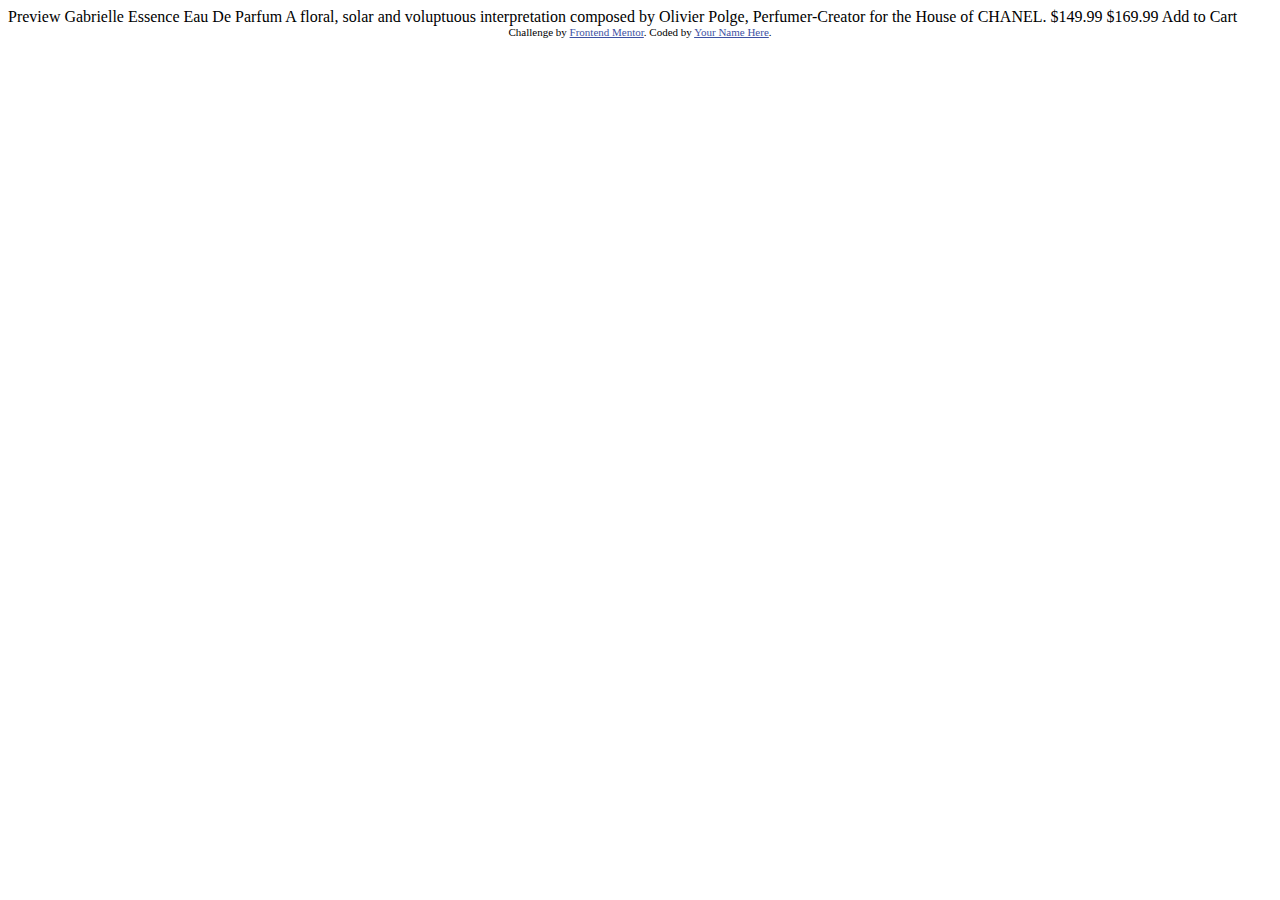
<file: FrontEndMentor/index.html>
<!DOCTYPE html>
<html lang="en">
<head>
  <meta charset="UTF-8">
  <meta name="viewport" content="width=device-width, initial-scale=1.0"> <!-- displays site properly based on user's device -->

  <link rel="icon" type="image/png" sizes="32x32" href="./images/favicon-32x32.png">
  
  <title>Frontend Mentor | Product preview card component</title>

  <!-- Feel free to remove these styles or customise in your own stylesheet 👍 -->
  <style>
    .attribution { font-size: 11px; text-align: center; }
    .attribution a { color: hsl(228, 45%, 44%); }
  </style>
</head>
<body>

  Preview

  Gabrielle Essence Eau De Parfum

  A floral, solar and voluptuous interpretation composed by Olivier Polge, 
  Perfumer-Creator for the House of CHANEL.

  $149.99
  $169.99

  Add to Cart
  
  <div class="attribution">
    Challenge by <a href="https://www.frontendmentor.io?ref=challenge" target="_blank">Frontend Mentor</a>. 
    Coded by <a href="#">Your Name Here</a>.
  </div>
</body>
</html>
</file>
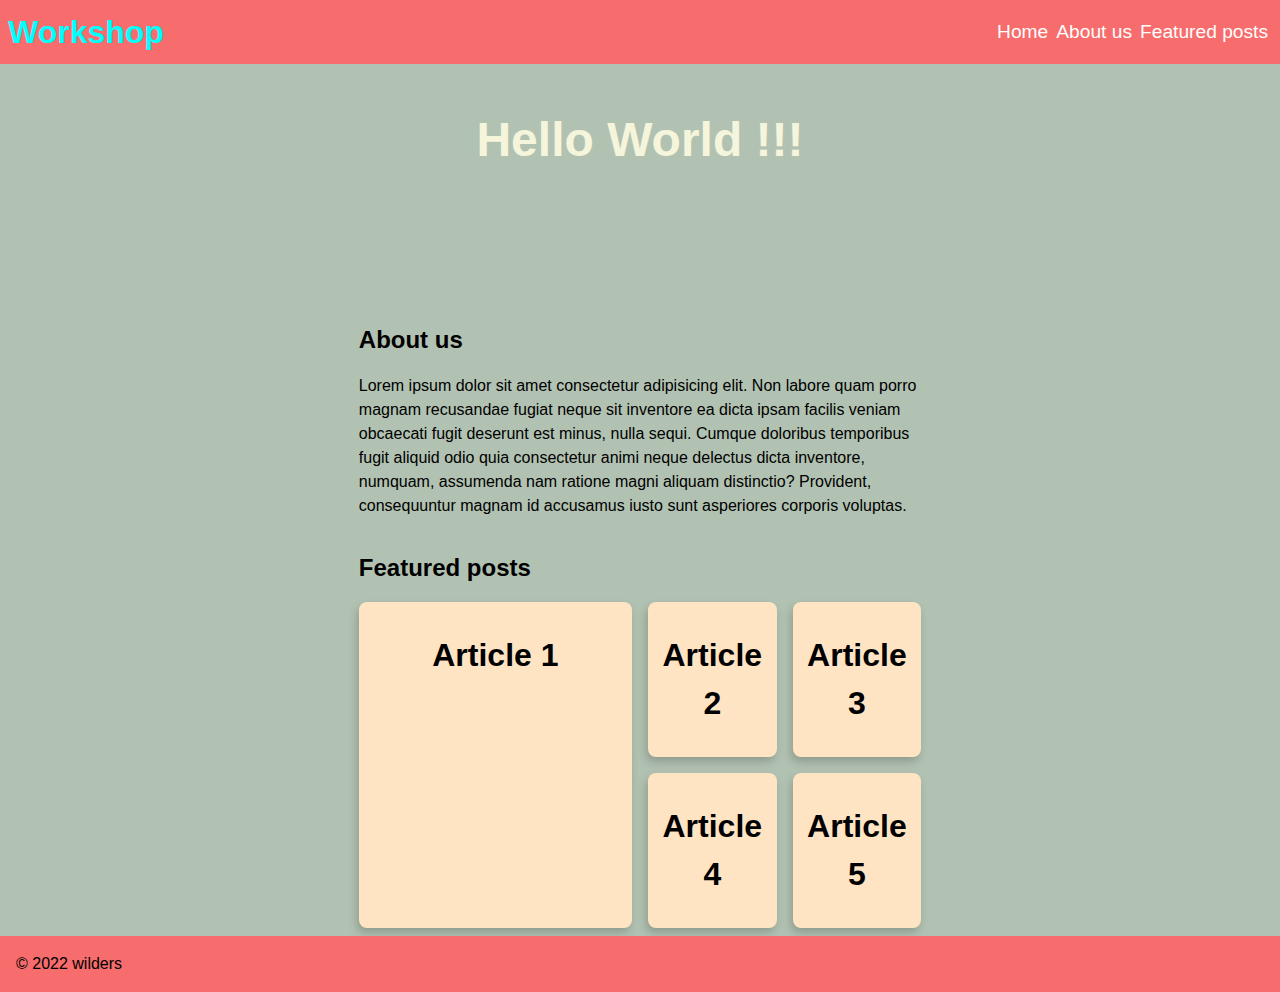
<file: Workshop/WS CSS responsive/index.html>
<!DOCTYPE html>
<html lang="en">

<head>
    <meta charset="UTF-8">
    <meta http-equiv="X-UA-Compatible" content="IE=edge">
    <meta name="viewport" content="width=device-width, initial-scale=1.0">
    <title>Workshop HTML/CSS Basics</title>
    <link rel="stylesheet" href="style.css">
</head>

<body>
    <nav>
        <h1 id="workshop">Workshop</h1>
        <ul>
            <li><a href="#workshop">Home</a></li>
            <li><a href="#about-us">About us</a></li>
            <li><a href="#featured-posts">Featured posts</a></li>
        </ul>
    </nav>
    <header>
        <h1>Hello World !!!</h1>
    </header>
    <main id="main">
        <section id="about-us">
            <h2>About us</h2>
            <p>
                Lorem ipsum dolor sit amet consectetur adipisicing elit. Non labore quam porro magnam recusandae fugiat
                neque sit inventore ea dicta ipsam facilis veniam obcaecati fugit deserunt est minus, nulla sequi.
                Cumque doloribus temporibus fugit aliquid odio quia consectetur animi neque delectus dicta inventore,
                numquam, assumenda nam ratione magni aliquam distinctio? Provident, consequuntur magnam id accusamus
                iusto sunt asperiores corporis voluptas.
            </p>
        </section>
        <section>
            <h2>Featured posts</h2>
        </section>
        
        <section class="featured-posts">            
            <article>
                <h1>Article 1</h1>
            </article>
            <article>
                <h1>Article 2</h1>
            </article>
            <article>
                <h1>Article 3</h1>
            </article>
            <article>
                <h1>Article 4</h1>
            </article>
            <article>
                <h1>Article 5</h1>
            </article>
           <!--  <article>
                <h1>Article 6</h1>
            </article>
            <article>
                <h1>Article 7</h1>
            </article>
            <article>
                <h1>Article 8</h1>
            </article> -->
        
        </section>
    </main>
    <footer>
        © 2022 wilders
    </footer>
</body>

</html>
</file>
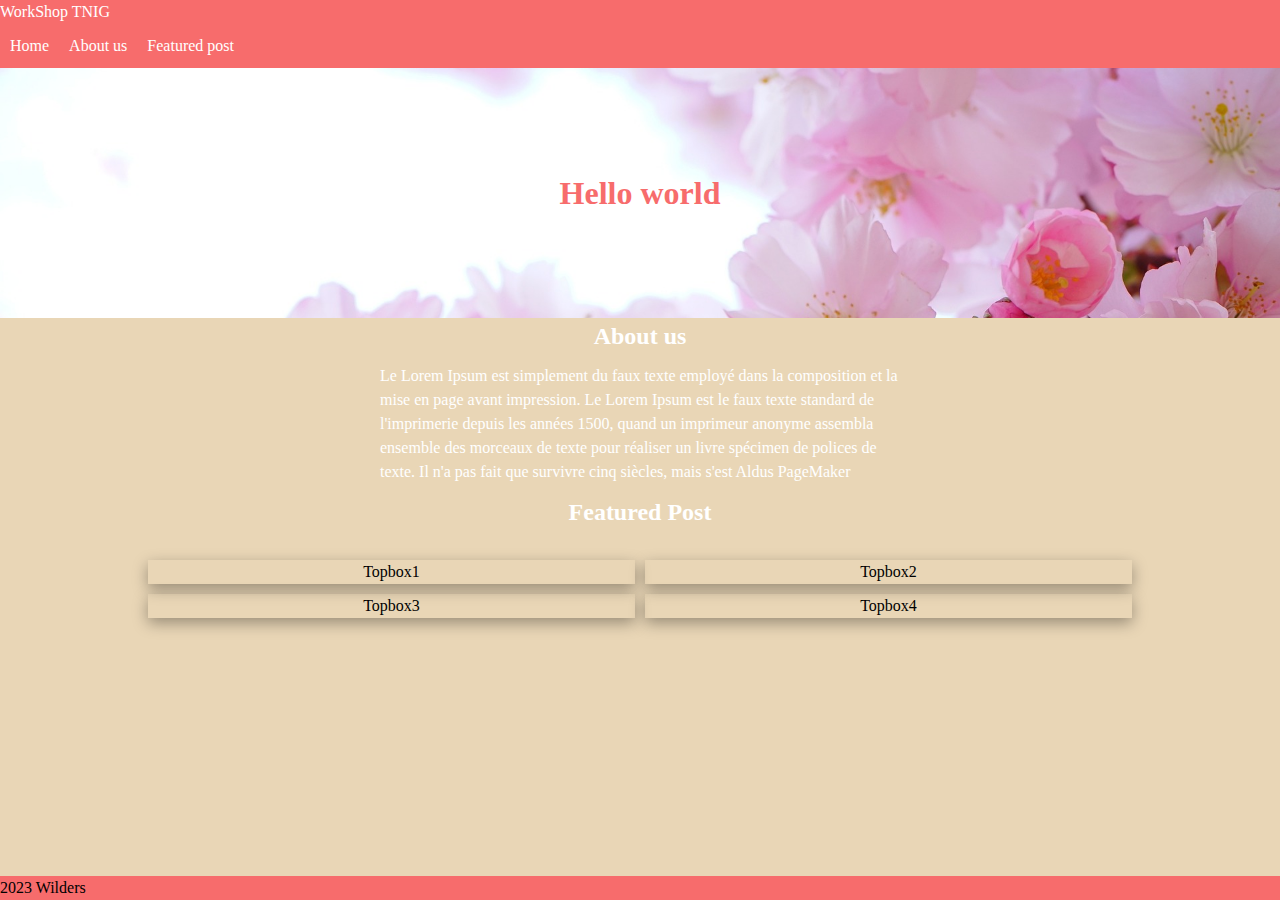
<file: Workshop/WS CSS/index.html>
<!DOCTYPE html>
<html lang="en">
<head>
    <meta charset="UTF-8">
    <meta http-equiv="X-UA-Compatible" content="IE=edge">
    <meta name="viewport" content="width=device-width, initial-scale=1.0">
    <link rel="stylesheet" href="style.css">
    <title>CSS Workshop TNIG</title>
</head>
<body>
    <nav>
        <p class="workshop">WorkShop TNIG</p>
       <ul>
        <li><a href="#">Home</a></li>
        <li><a href="#">About us</a></li>
        <li><a href="#">Featured post</a></li>
    </ul>
    </nav>  
    <header>
        <h1>Hello world</h1> 
    </header>
    
    <main>

        <h2>About us</h2>
        <p class="about">Le Lorem Ipsum est simplement du faux texte employé dans
             la composition et la mise en page avant impression.
              Le Lorem Ipsum est le faux texte standard de
               l'imprimerie depuis les années 1500, quand un imprimeur
                anonyme assembla ensemble des morceaux de texte pour
                 réaliser un livre spécimen de polices de texte. Il 
                 n'a pas fait que survivre cinq siècles, mais s'est 
                
                  Aldus PageMaker</p>
        <h2>Featured Post</h2>
        <div class="featuredPost">
            <!-- <h2>Featured Post</h2> -->
            <div class="box">Topbox1</div>
            <div class="box">Topbox2</div>
            <div class="box">Topbox3</div>
            <div class="box">Topbox4</div>
        </div>
    </main>
    <footer>2023 Wilders</footer>
</body>
</html>
</file>
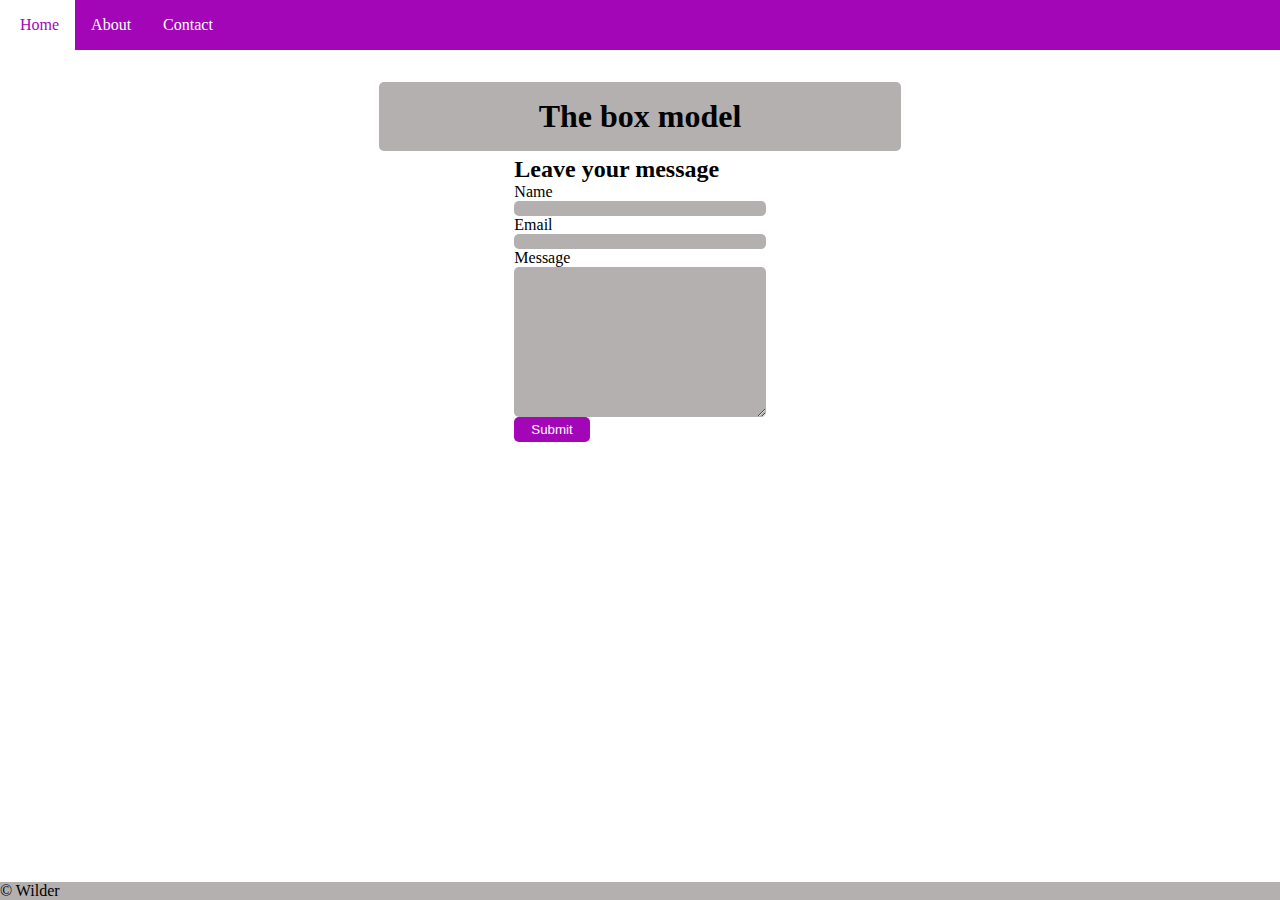
<file: quests/CSS/boxmodel/boxmodel.html>
<!DOCTYPE html>
<html lang="en">
<head>
    <meta charset="UTF-8">
    <meta http-equiv="X-UA-Compatible" content="IE=edge">
    <meta name="viewport" content="width=device-width, initial-scale=1.0">
    <title>The box model</title>
    <link rel="stylesheet" href="style.css">
</head>
<body>
    <nav>
        <ul>
            <li><a class="active" href="#">Home</a></li>
            <li><a href="#">About</a></li>
            <li><a href="#">Contact</a></li>
        </ul>
    </nav>
    <main>
        <h1>The box model</h1>
        <form class="contactForm">
            <h2>Leave your message</h2>
            <div class="textbox">
                <label for="name">Name</label>
                <input type="text" id="name">
            </div>
            <div class="textbox">
                <label for="email">Email</label>
                <input type="email" id="email">
            </div>
            <div class="textbox">
                <label for="message">Message</label>
                <textarea id="message" rows="10"></textarea>
            </div>
            <button type="submit">Submit</button>
        </form>
    </main>
    <footer>&copy; Wilder</footer>
</body>
</html>
</file>
<file: Workshop/WS CSS responsive/style.css>
:root{
    --grid-width: 20/* calc(100%/4) */;
}

* {
    box-sizing: border-box;
}

body {
    display: flex;
    flex-direction: column;
    margin: 0;
    line-height: 1.5;
    font-family: Verdana, Geneva, Tahoma, sans-serif;
    background-color: #b2c2b2;
    min-height: 100vh;
}

/* navigation */
nav {
    display: flex;
    padding: .5rem;
    background-color: #f76c6c;
    color: white;
}

nav h1 {
    display: flex;
    width: 50%;
    flex-direction: column;
    color: aqua;
    font-size: clamp(1rem, -1.5rem + 12vw, 2rem);
    

}

nav h1,
nav ul {
    margin: 0;
}

nav>ul {
    display: flex;
    flex-direction: column;
    align-items: flex-end;
    padding: 0;
    width: 100%;
    /* margin-right: 1rem; */
    list-style: none;
    font-size: clamp(1rem, -1.5rem + 12vw, 1.2rem);
}

nav>ul>li {
    display: flex;
}

nav>ul>li>a {
    padding: .25rem;
    text-decoration: none;
    color: #fff;
}

/* header */
header {
    text-align: center;
    min-height: 250px;
    background-image: url("https://picsum.photos/id/1074/1920/600");
    background-repeat: no-repeat;
    background-size: cover;
    background-position: top;
    color: #fff;
    padding: .5rem;
}

header>h1 {
    color: beige;
    font-size: clamp(1rem, -1.5rem + 12vw, 3rem);


}

/* section */
section {
    padding: .5rem;
    margin: 0 auto;
    max-width: 65ch;
}

section>article {
    display: inline-block;
    padding: .5rem;
    width: 45%;
    border-radius: .5rem;
    background-color: #ffffff;
    box-shadow: -2px 5px 10px rgb(0 0 0 / 20%);
    border: #f76c6c 2px;
    
}

/*footer*/
footer {
    padding: 1rem;
    background-color: #f76c6c;
    margin-top: auto;
}

@media screen and (min-width: 600px) { 
    nav{
        display: flex;
        flex-direction: row;
    }
    nav>ul{
        display: flex;
        flex-direction: row;
        align-items: center;
        justify-content: flex-end;  
        width: 100%;     
    }  
    .featured-posts{
        display: grid;
        grid-template-columns: repeat(4, 1fr);
        grid-template-rows: repeat(2,1fr);
        gap: 1rem;
    }
    article>h1{
        text-align: center;
     }
     
    section>article {     
        min-width: 100%;
        border-radius: .5rem;
        background-color: bisque;
        box-shadow: -2px 5px 10px rgb(0 0 0 / 20%);
        border: #f76c6c 2px;        
    }   
      section.featured-posts h2 {
        grid-column: 1 / -1;
     }
     section>article:nth-child(1){
        grid-column-start: 1;
        grid-column-end: 3;
        grid-row-start: 1;
        grid-row-end: 3;
     }
     section>h2{
        margin: 0;
        padding: 0;        
    }
}
</file>
<file: Workshop/WS CSS/style.css>
:root{
    --primary-color: #f76c6c;
    --secondary-color: rgb(255, 255, 255);
    --tertiary-color: rgb(233, 214, 182);
    --primary-text-color: black;
    --secondary-text-color: white;
    --primary-font: verdana;

}
* {
    box-sizing: border-box;
    font-family: var(--primary-font);
    line-height: 1.5;
    margin: 0;
    
  }  
body {
    background-color: var(--tertiary-color);
display: flex;
flex-direction: column;
align-items: center;
min-height: 100vh;
margin:0;
}

nav{
background-color: var(--primary-color);
color: var(--secondary-text-color);
display: flex;
flex-direction: column;
width: 100%;
}

ul{
margin: 0;
padding: 0;
display: flex;
flex-direction: row;
align-items: flex-start;
}

li{
margin: 0;    
padding: 10px;
list-style: none;
justify-content: flex-start;
}

li :hover{
    color: var(--primary-color);
    background-color: var(--secondary-color);
}
a{
    text-decoration: none;
    color:var(--secondary-text-color-color)
}

header{
/* text-align: center; */
margin: 0;
display: flex;
align-items: center;
justify-content: center;
min-height: 250px;
background-image: url("/Workshop/WS CSS/pinkwallpaper.jpg");
background-size: 100%;
background-repeat: no-repeat;
width: 100%;
}

h1{
    color: var(--primary-color);
}
main{
display: flex;    
flex-direction: column;
align-items: center;
background-color: var(--tertiary-color) ;
width: 100%;
}

h2{
    text-align: center;
    color: var(--secondary-text-color);
}

.about{
    color: var(--secondary-text-color);
    display: flex;
    margin: 10px;
    max-width: 65ch;
    }

.featuredPost {
    padding: 20px;
    display: grid;
    grid-template-columns: 1fr 1fr;
    grid-template-rows: 1fr 1fr;
    gap: 10px;
    width: 80%;
    height:100%;
    margin: 10px;
  }

  .box {
/*     background-color: var(--tertiary-color); */
    box-shadow: rgba(0, 0, 0, 0.35) 0px 5px 15px;
    text-align: center;
  }

footer{
    background-color: var(--primary-color);
    display: flex;
    align-items: flex-start;
    width: 100%;
    margin-top: auto;
}
</file>
<file: quests/CSS/boxmodel/style.css>
* {
    box-sizing: border-box;
    margin: 0;
    padding: 0;
}

body{
    display: flex;
    flex-direction: column;
    min-height: 100vh;
    align-items: center;
    justify-content: center;    
}

.active {
    padding-left: 20px;
}

nav {    
    width: 100%;
    background-color: #a306b6;
    display: flex;
    align-items: center;
    margin-bottom: 2rem;    
}

ul {
    display: flex;
    height: 100%;
    align-items: center;
        
}

ul li {    
    list-style: none;
    height: 100%;
    align-items: center;
    display: flex;
}

a {
    text-decoration: none;
    color: white;
    height: 100%;
    padding: 1rem;
}

li :hover{
    background-color: white;
    color: #a306b6;
    cursor: pointer;
}

main {
    display: flex;
    flex-direction: column;
    align-items: center;
}

h1  {
    text-align: center;
    background-color: rgb(180, 176, 176);
    border-radius: 5px;
    padding: 1rem 10rem;    
}

.contactForm{
    display: flex;
    flex-direction: column;    
    padding: 5px; 
    width: 50%;
}
.textbox{
    display: flex;
    flex-direction: column;
    width: 100%;
}
button{    
    background-color: #a306b6;
    color: #ffffff;
    border-radius: 5px;
    padding: 5px;
    text-align: center;
    width: 30%;
    border: none;    
}

input, textarea{    
    background-color:rgb(180, 176, 176) ;
    border-radius: 5px;
    border-style: none;
}

footer {
    width: 100%;
    background-color: rgb(180, 176, 176);
    margin-top: auto;
      
}
</file>
